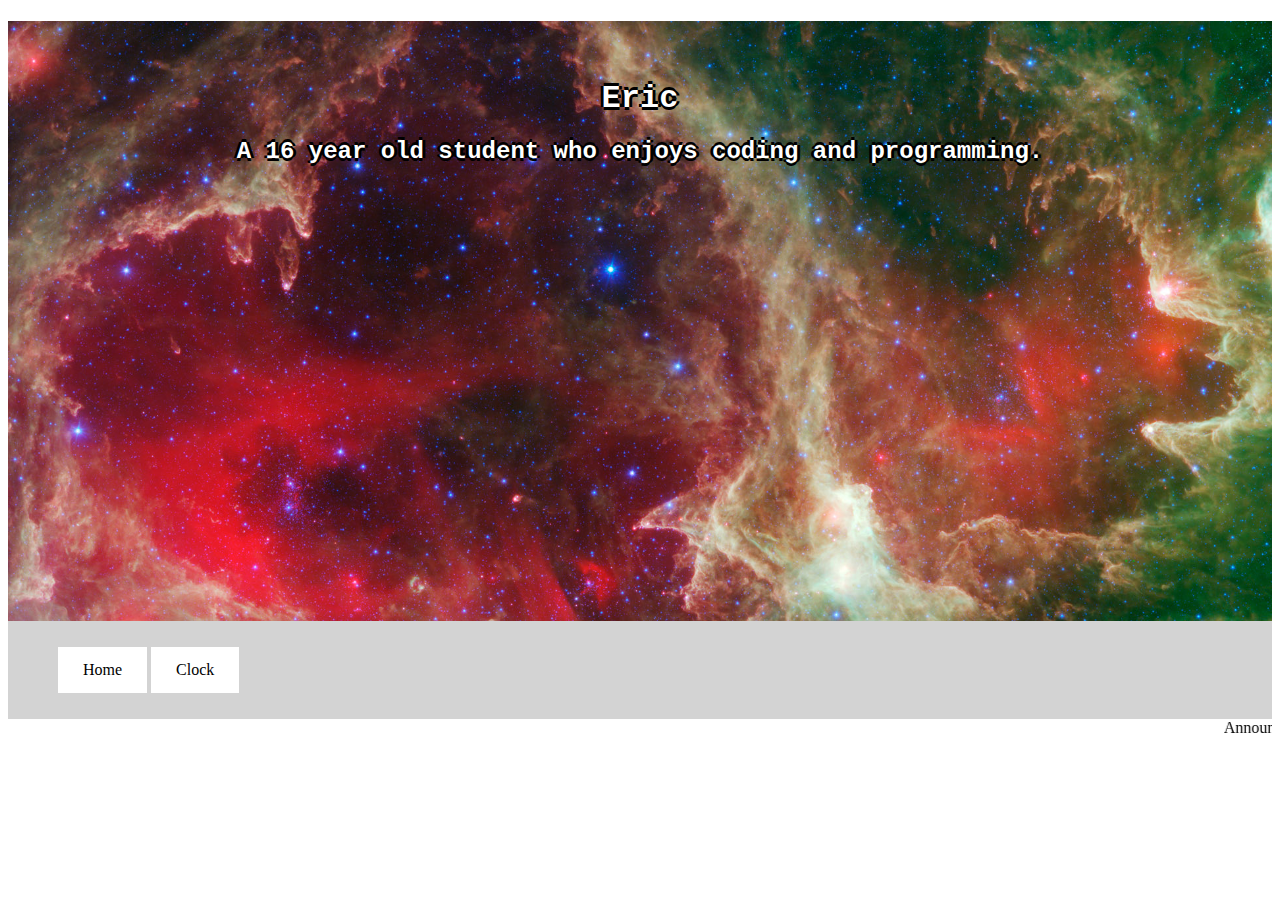
<file: index.html>
<!DOCTYPE html>
<style>
#main {
  text-align:center;
  font-family:courier;
  background:url(Pictures/03-spitzer-w5nebula.jpg);
  background-size:cover; 
  color:white;
  text-shadow: -3px 0 black, 0 3px black, 3px 0 black, 0 -3px black;
  height:600px;
}

#links {
  background:lightgray;
  padding:10px 10px;
}

a {
    background-color:white;
    color: black;
    padding: 14px 25px;
    text-align: center;
    text-decoration: none;
    display: inline-block;
    border: black;
}


</style>
<head>
<meta charset="utf-8">
<title>Home | Eric Duree</title>
<meta name="viewport" content="width=device-width,initial-scale=1"> 
</head>
<body class="html">
<div id="container">
  <div id="main" role="main" class="hellobox" style="top:500px;">
    <h1 style="opacity:0;"> AAAAAAAAAAAAAAAHHHHHHHHHHHH </h1>
    <h1>Eric</h1>
    <h2>A 16 year old student who enjoys coding and programming.</h2>
  </div>
  <div id="links">
  <nav>
    <ul>
<a href="index.html">Home</a>
<a href="clock.html">Clock</a>
    </ul>
  </nav>
  </div>
  <footer>
<marquee> Announcements: The new site is up and running! New pages will be added periodically. In the meantime, feel free to check out my other projects using Impress.js: htpps://www.ericduree.github.io/myimpress/demo.html</marquee>
  </footer>
</div>
 
</body>
</file>
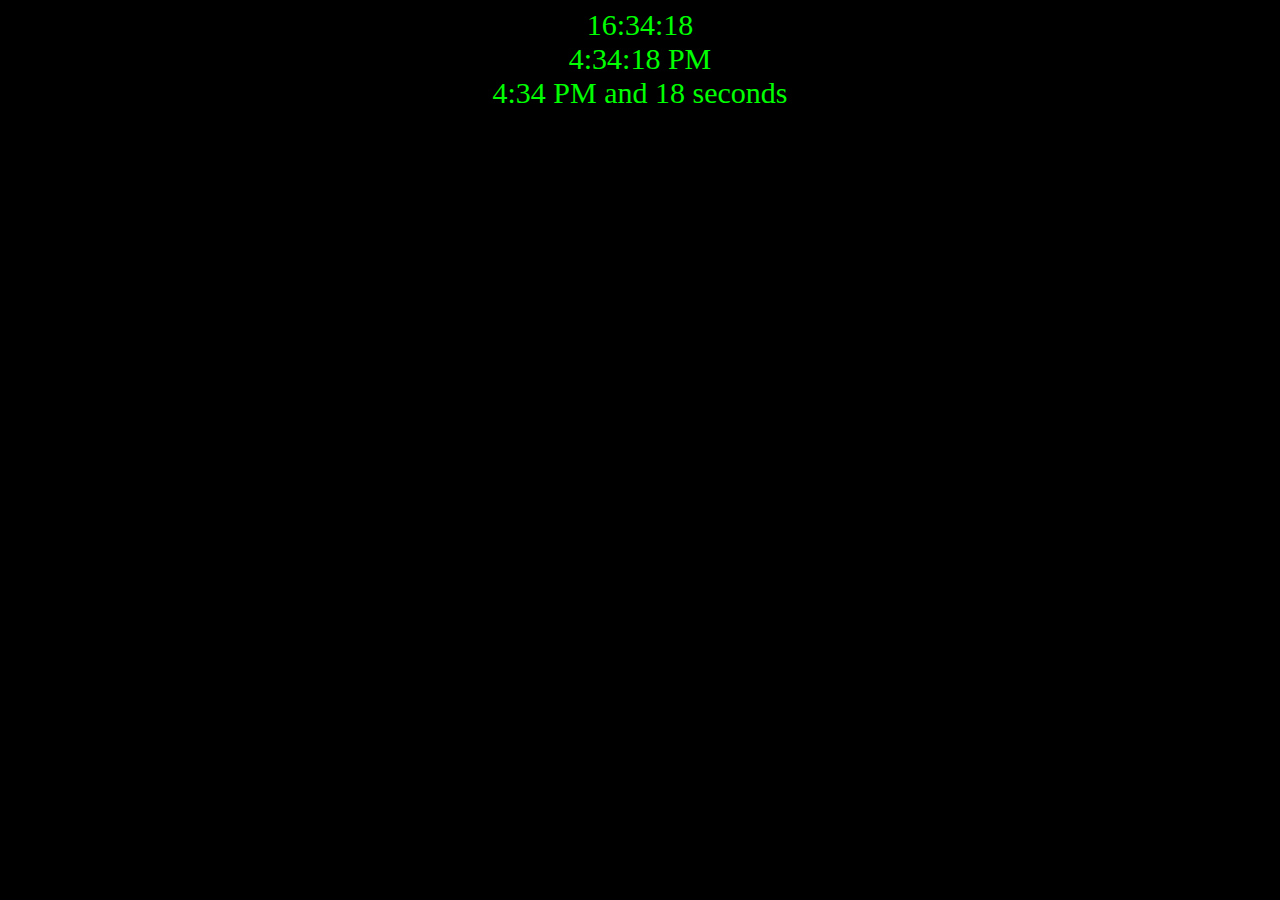
<file: clock.html>
<!DOCTYPE html>

<body onload="startTime()">
<div id="time"></div>
<div id="time1"></div>
<div id="time2"></div>
<div id="time3"></div>

<div id="clock">
<div id="clockh1">
</div>
<div id="clockh2">
</div>
<div id="clockmid">
</div>
</div>


<script>
(function () {
    function checkTime(i) {
        return (i < 10) ? "0" + i : i;
    }

    function startTime() {
        var today = new Date(),
            h = checkTime(today.getHours()),
            m = checkTime(today.getMinutes()),
            s = checkTime(today.getSeconds());


if (h < 12) {
var th = h,
ampm = " AM";
}
if (h > 12) {
var th = h - 12,
ampm = " PM";
}
        document.getElementById('time').innerHTML = h + ":" + m + ":" + s;
document.getElementById('time1').innerHTML = th + ":" + m + ":" + s + " " + ampm;
document.getElementById('time2').innerHTML = th + ":" + m + ampm + " and " + s + " seconds";
document.title =  th + ':' + m + ':' + s + ampm + ' | Time | Eric';

        t = setTimeout(function () {
            startTime()
        }, 500);
    }
    startTime();
})();</script>
<style>
body {
text-align: center;
margins: 1024px 768px 1024px 768px;
background-color: black;
color: lime;
font-size: 30px;
}
#clockh1 {

}
</style>
</body>
</file>
